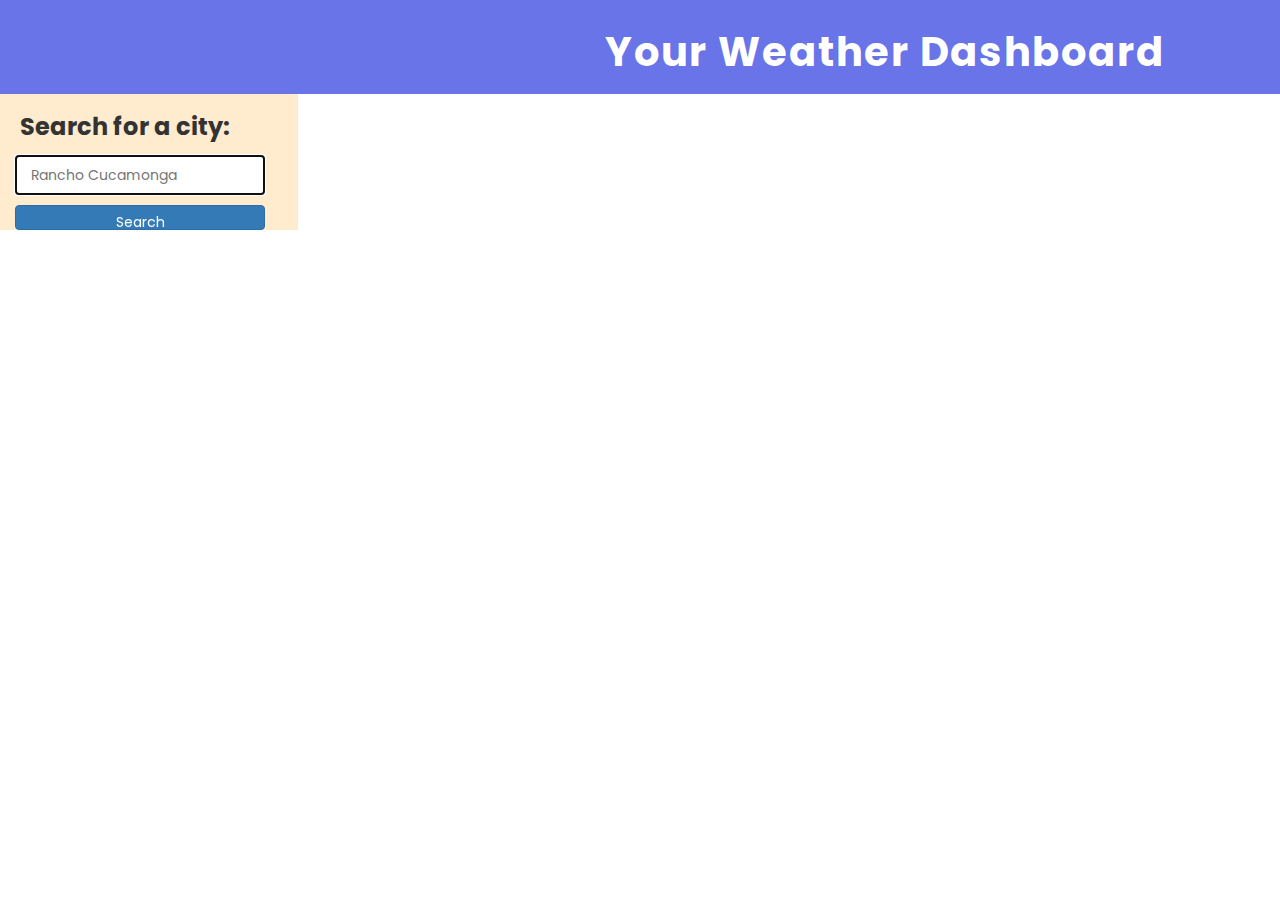
<file: index.html>
<!DOCTYPE html>
<html lang="en">
  <head>
    <meta charset="UTF-8" />
    <meta http-equiv="X-UA-Compatible" content="IE=edge" />
    <meta name="viewport" content="width=device-width, initial-scale=1.0" />

    <!--Custom CSS-->
    <link rel="stylesheet" href="./styles.css" />

    <!-- Add Bootstrap Links -->
    <link
      rel="stylesheet"
      href="https://maxcdn.bootstrapcdn.com/bootstrap/3.3.7/css/bootstrap.min.css"
    />

    <script src="https://ajax.googleapis.com/ajax/libs/jquery/3.3.1/jquery.min.js"></script>

    <script src="https://maxcdn.bootstrapcdn.com/bootstrap/3.3.7/js/bootstrap.min.js"></script>
    <!--Google Fonts-->
    <link rel="preconnect" href="https://fonts.googleapis.com" />
    <link rel="preconnect" href="https://fonts.gstatic.com" crossorigin />
    <link
      href="https://fonts.googleapis.com/css2?family=Poppins&display=swap"
      rel="stylesheet"
    />

    <title>Your Weather Dashboard</title>

  <body>
    <header>
      <div class="container-fluid dashboard">
        <h2 id="dashboard-title">Your Weather Dashboard</h2>
      </div>
    </header>

    <div class="row">
      <div class="col-md-3">
        <div class="container-fluid search">
          <h3 class="mt-3"><strong>Search for a city:</strong></h3>
          <form id="search-form">
            <input
              type="text"
              id="site-search"
              autofocus="true"
              class="form-input"
              placeholder=" Rancho Cucamonga"
            />

            <div class="input-button">
              <button class="btn btn-primary" type="button" id="search-button">
                Search
              </button>
            </div>
          </form>
        </div>
      </div>
    </div>

    <!-- <button class="btn btn-primary" type="button" id="clear-history">
            Clear history
          </button>
          <form id="history"></form>
        </div> -->

    <div class="col-md-9 right-side">
      <div class="col-lg-11 card m-3 d-none" id="today">
        <h3 id="city-name" class="city-name align-middle"></h3>
        <img id="current-pic" alt="" />
        <p id="temp"></p>
        <p id="hum"></p>
        <p id="wind"></p>
      </div>
    </div>

    <!-- <div class="row d-none" id="header-fiveday">
      <div class="col-12"> 
        <h3 class="text-left"></h3>
    -->

    <script src="./scripts.js"></script>
  </body>
</html>
</file>
<file: styles.css>
* {
  padding: 0;
  margin: 0;
  box-sizing: border-box;
  font-family: "Poppins", sans-serif;
  max-height: 100%
}

.dashboard {
  display: flex;
  background-color: #6874e8;
  padding: 1rem;
  justify-content: right;
}

#dashboard-title {
  letter-spacing: 0.2rem;
  color: white;
  text-align:right;
  margin-right:10rem;
  font-size: 4rem;
  font-weight: bold;

}

.search {
  background-color: blanchedalmond;
  padding-left: 3rem;
}
.mt-3 {
  padding-left: 0.5rem;
  padding-bottom: 0.5rem;
}
#site-search {
  border-radius: 3px;
  padding: 1rem;
  
  height: 40px;
  width: 250px;
}

#search-button {
  width: 25rem;
  height: 25px;
  margin-top: 1rem;
}
#five-day-title{
display: flex;

}
</file>
